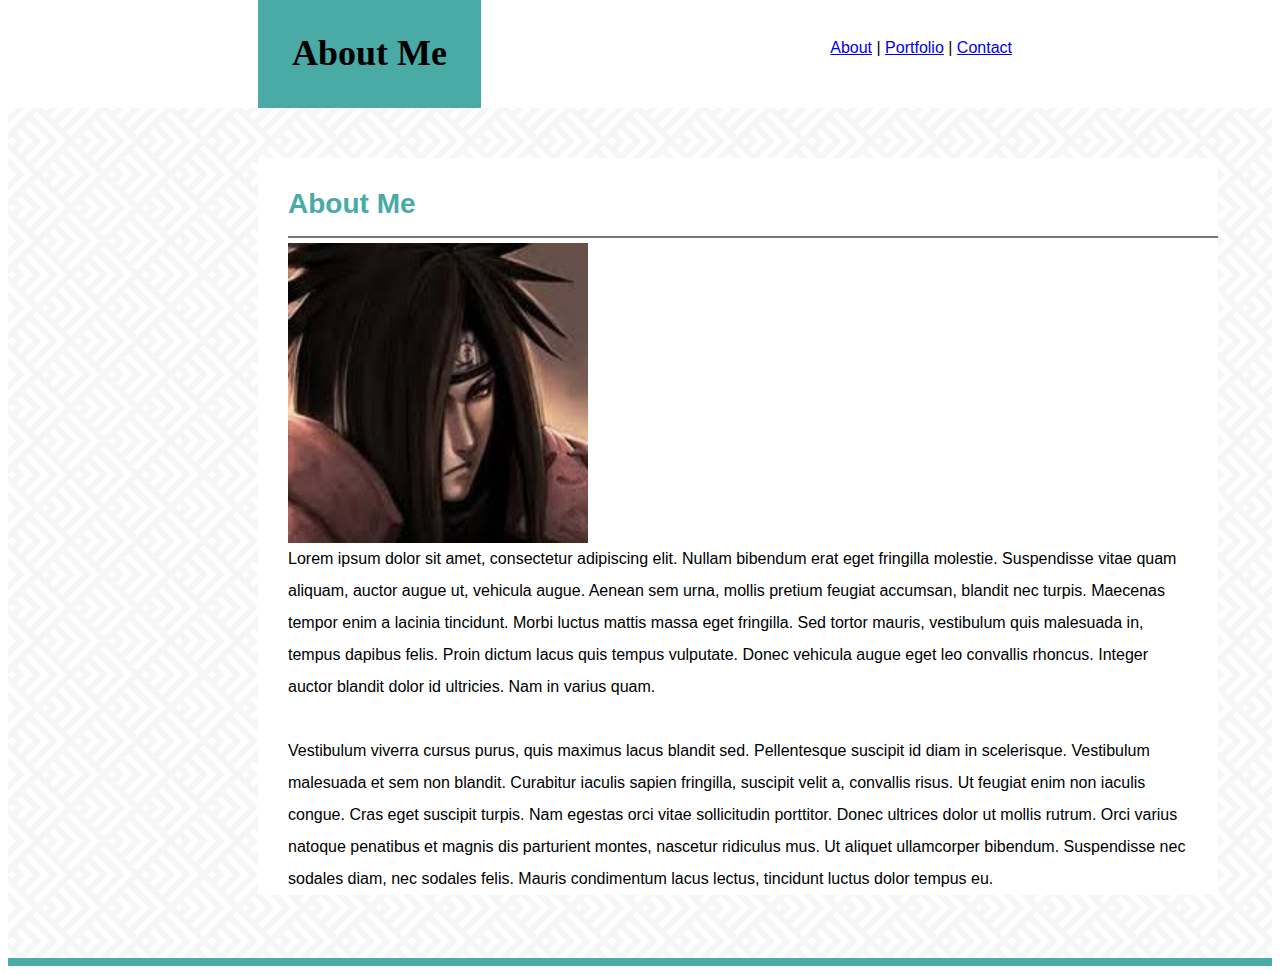
<file: index.html>
<!DOCTYPE>
<html lang="en-us">

    <head>
        <meta charset="UTF-8">
        <link rel="stylesheet" type="text/css" href="assets/css/style.css">
        <title>About Me</title>
    </head>

    <body>
        <header class="upper">
            <div class="header">
                About Me
            </div>
            <div class="tags">
                <a href="index.html">About</a> |
                <a href="portfolio.html">Portfolio</a> |
                <a href="contact.html">Contact</a>
            </div>
        </header>

        <div class="mainbox">
            <div class="innerbox">
               
                <div class="innerhead">
                    <font color="#4aaaa5">About Me</font>
                </div>
                <br>
                <br>
                <div class="innertext">
                    <img src="assets/images/madara.jpg" alt="headshot">
                    <div class="text">
                        Lorem ipsum dolor sit amet, consectetur adipiscing elit. Nullam bibendum erat eget fringilla molestie. Suspendisse vitae quam aliquam, auctor augue ut, vehicula augue. Aenean sem urna, mollis pretium feugiat accumsan, blandit nec turpis. Maecenas tempor enim a lacinia tincidunt. Morbi luctus mattis massa eget fringilla. Sed tortor mauris, vestibulum quis malesuada in, tempus dapibus felis. Proin dictum lacus quis tempus vulputate. Donec vehicula augue eget leo convallis rhoncus. Integer auctor blandit dolor id ultricies. Nam in varius quam.
                        <br>
                        <br>
                        Vestibulum viverra cursus purus, quis maximus lacus blandit sed. Pellentesque suscipit id diam in scelerisque. Vestibulum malesuada et sem non blandit. Curabitur iaculis sapien fringilla, suscipit velit a, convallis risus. Ut feugiat enim non iaculis congue. Cras eget suscipit turpis. Nam egestas orci vitae sollicitudin porttitor. Donec ultrices dolor ut mollis rutrum. Orci varius natoque penatibus et magnis dis parturient montes, nascetur ridiculus mus. Ut aliquet ullamcorper bibendum. Suspendisse nec sodales diam, nec sodales felis. Mauris condimentum lacus lectus, tincidunt luctus dolor tempus eu.
                    </div>
                </div>
            </div>
        </div>
        <footer></footer>
    </body>
</html>
</file>
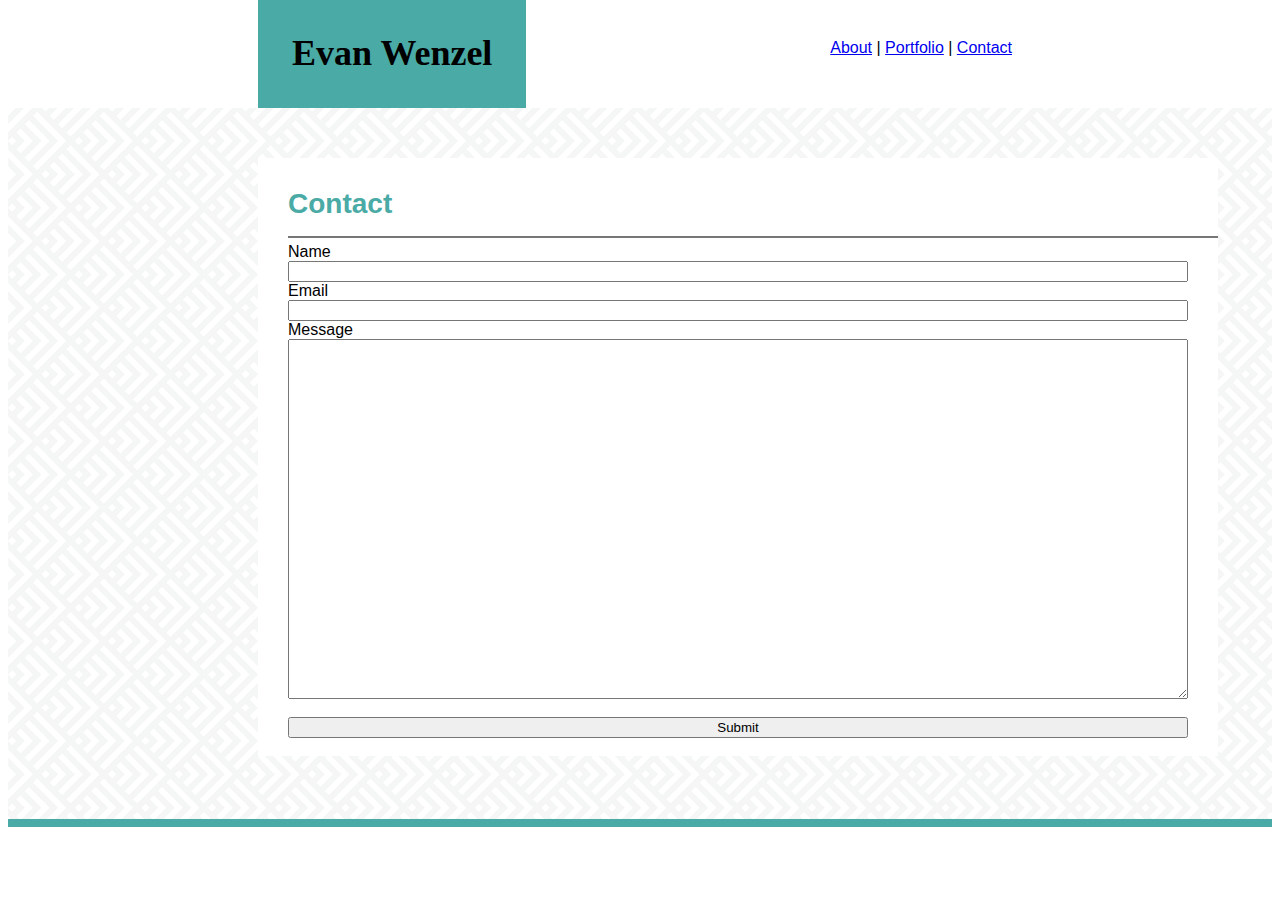
<file: contact.html>
<!DOCTYPE>
<html lang="en-us">

    <head>
        <meta charset="UTF-8">
        <link rel="stylesheet" type="text/css" href="assets/css/style.css">
        <title>Contact</title>
    </head>

    <body>
        <header class="upper">
            <div class="header">
                Evan Wenzel
            </div>
            <div class="tags">
                <a href="index.html">About</a> |
                <a href="portfolio.html">Portfolio</a> |
                <a href="contact.html">Contact</a>
            </div>
        </header>

        <div class="mainbox">
            <div class="innerbox">
               
                <div class="innerhead">
                    <font color="#4aaaa5">Contact </font>
                </div>
                <br>
                <br>
                <div class="innertext">
                    Name
                    <br>
                    <input type="text" name="fullname">
                    <br>
                    Email
                    <br>
                    <input type="text" name="email">
                    <br>
                    Message
                    <br>
                    <textarea name="message"></textarea>
                    <br>
                    <br>
                    <input type="submit" value="Submit">
                    <br>
                    <br>
                </div>
            </div>
        </div>
        <footer></footer>
    </body>
</html>
</file>
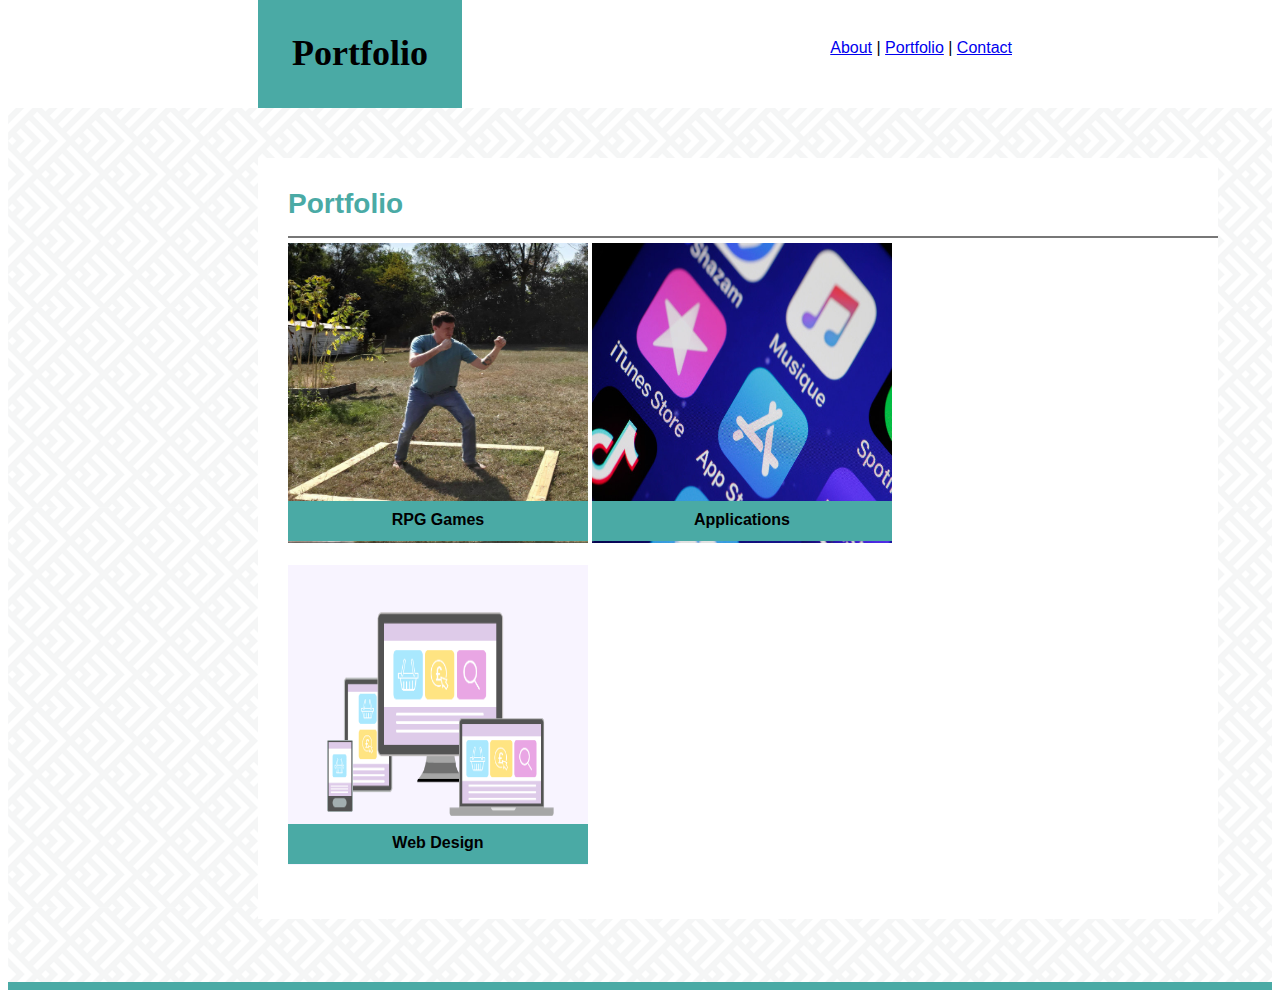
<file: portfolio.html>
<!DOCTYPE>
<html lang="en-us">

    <head>
        <meta charset="UTF-8">
        <link rel="stylesheet" type="text/css" href="assets/css/style.css">
        <title>Portfolio</title>
    </head>

    <body>
        <header class="upper">
            <div class="header">
                Portfolio
            </div>
            <div class="tags">
                <a href="index.html">About</a> |
                <a href="portfolio.html">Portfolio</a> |
                <a href="contact.html">Contact</a>
            </div>
        </header>

        <div class="mainbox">
            <div class="innerbox">
               
                <div class="innerhead">
                    <font color="#4aaaa5">Portfolio</font>
                </div>
                <br>
                <br>
                <div class="images">
                    <img src="assets/images/RPG Game.png" link="https://xevanx.github.io/Project-1/welcome.html">
                    <img src="assets/images/application.jpg">
                    <br> <br>
                    <img src="assets/images/webdesign.png">
                    <br> <br> <br>
                    <div class="imagetext1">
                        RPG Games
                    </div>
                    <div class="imagetext2">
                        Applications
                    </div>
                    <br>
                    <div class="imagetext3">
                        Web Design
                    </div>
                </div>
            </div>
        </div>
        <footer></footer>
    </body>
</html>
</file>
<file: assets/css/style.css>
* {
    box-sizing: border-box;
    font: #777777;
    font-family: 'Arial', 'Helevtica Neue', Helvetica, sans-serif;
}

img {
    width: 300px;
    height: 300px;
    position: center;
}

.upper {
    background-color: #ffffff;
    padding: 50px;
    border-color: #cccccc;
}

.header {
    font-size: 36px;
    font-weight: bold;
    content: "";
    clear: both;
    float: left;
    margin-left: 200px;
    background-color: #4aaaa5;
    padding: 34px;
    margin-top: -60px;
    float: left;
    font-family: 'Georgia', Times, 'Times New Roman', serif;
}

.tags {
    float: right;
    background-color: #ffffff;
    content: "";
    clear: both;
    margin-top: -69px;
    margin-right: 210px;
    vertical-align: baseline;
}

.mainbox {
    padding-bottom: 5%;
    padding-top: 30px;
    background-image: url('../images/spikes.png');
}

.innerbox {
    float: center;
    margin-top: 20px;
    width: 960px;
    margin-left: 250px;
    content: "";
    clear: both;
    background-color: white;
}

.innerhead {
    font-size: 28px;
    font-weight: bold;
    content: "";
    clear: both;
    padding-top: 30px;
    margin-left: 30px;
}

.innertext {
    content: "";
    clear: both;
    margin-left: 30px;
    border-top: 2px solid #777777;
    padding-top: 5px;
    margin-top: -20px;
}

.text {
    content: "";
    clear: both;
    line-height: 2;
    margin-right: 30px;
    text-align: left;
    overflow: hidden;
}

footer {
    position: sticky;
    clear: both;
    content: "";
    border-top: 8px solid #4aaaa5;
}

.images {
    content: "";
    clear: both;
    margin-left: 30px;
    border-top: 2px solid #777777;
    padding-top: 5px;
    margin-top: -20px;
    
}

.imagetext1 {
    content: "";
    clear: both;
    background-color: #4aaaa5;
    width: 300px;
    height: 40px;
    float: left;
    margin-top: -400px;
    z-index: 1;
    position: absolute;
    text-align: center;
    font-weight: bold;
    padding-top: 10px;
}

.imagetext2 {
    content: "";
    clear: both;
    background-color: #4aaaa5;
    width: 300px;
    height: 40px;
    float: left;
    z-index: 1;
    position: absolute;
    text-align: center;
    font-weight: bold;
    padding-top: 10px;
    margin-top: -400px;
    margin-left: 304px;
}

.imagetext3 {
    content: "";
    clear: both;
    background-color: #4aaaa5;
    width: 300px;
    height: 40px;
    float: left;   
    z-index: 1;
    position: absolute;
    text-align: center;
    font-weight: bold;
    padding-top: 10px;
    margin-top: -95px;
}

input, textarea {
    width: 900px;
}

textarea {
    height: 360px;
}
</file>
